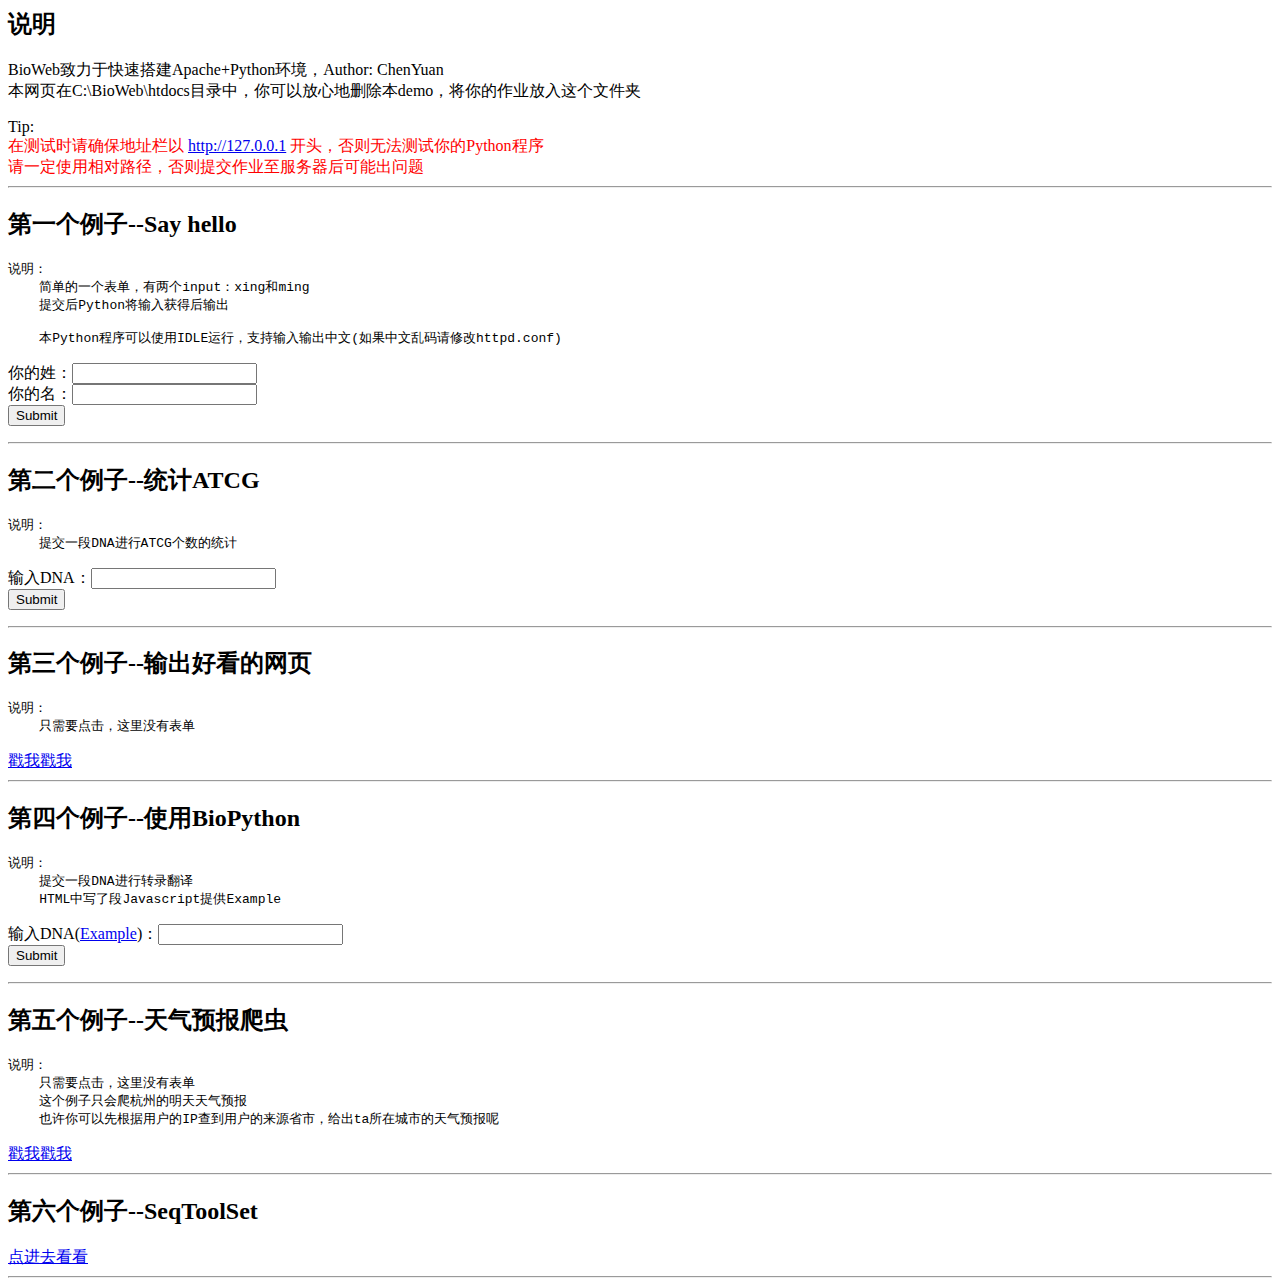
<file: htdocs/index.html>
<html>
<head>
<title>BioWeb一些例子</title>
<meta http-equiv="Content-Type" content="text/html; charset=utf-8" />
</head>
<body>

<!-- 本网页说明部分，你的作业不用保留本部分 -->

<div style="display:none;color:red" id="alert">
<!-- 如果你直接把这个示例程序上传就会显示这个警告哟~ -->
检测到本示例程序被提交至服务器，请删除本demo后重新提交你的作品 <a href="http://binfo.qs1401.com/?action=back">去上传作业</a>
</div>

<h2>说明</h2>
<p>
BioWeb致力于快速搭建Apache+Python环境，Author: ChenYuan<br>
本网页在C:\BioWeb\htdocs目录中，你可以放心地删除本demo，将你的作业放入这个文件夹<br>
</p>
<div id="tip">
Tip:<br>
<font color="red">
在测试时请确保地址栏以 <a href="http://127.0.0.1/">http://127.0.0.1</a> 开头，否则无法测试你的Python程序<br>
请一定使用相对路径，否则提交作业至服务器后可能出问题
</font><br>
</div>

<hr>

<h2>第一个例子--Say hello</h2>
<p>
<pre>
说明：
    简单的一个表单，有两个input：xing和ming
    提交后Python将输入获得后输出
    
    本Python程序可以使用IDLE运行，支持输入输出中文(如果中文乱码请修改httpd.conf)
</pre>
</p>
<!-- 注意复制表单 -->
<form action="demo1.py" method="post">
你的姓：<input name="xing"><br>
你的名：<input name="ming"><br>
<input type="submit">
</form>
<hr>

<h2>第二个例子--统计ATCG</h2>
<p>
<pre>
说明：
    提交一段DNA进行ATCG个数的统计
</pre>
</p>
<!-- 注意复制表单 -->
<form action="demo2.py" method="post">
输入DNA：<input name="dna"><br>
<input type="submit">
</form>
<hr>

<h2>第三个例子--输出好看的网页</h2>
<p>
<pre>
说明：
    只需要点击，这里没有表单
</pre>
</p>
<!-- 这就是个超链接 -->
<a href="demo3/demo3.py">戳我戳我</a>
<hr>

<h2>第四个例子--使用BioPython</h2>
<p>
<pre>
说明：
    提交一段DNA进行转录翻译
    HTML中写了段Javascript提供Example
</pre>
</p>
<!-- 注意复制表单 -->
<a name="demo4"></a>
<form action="demo4.py" method="post">
输入DNA(<a href="#demo4" onclick="document.getElementById('demo4').value='ATGATAAATATTTTTTCTATTTTTGACCCTACTACTAATTATTATCTATCATTAAATTGATTAAGAATAT'">Example</a>)：<input name="dna" id="demo4" value=""><br>
<input type="submit">
</form>
<hr>

<h2>第五个例子--天气预报爬虫</h2>
<p>
<pre>
说明：
    只需要点击，这里没有表单
    这个例子只会爬杭州的明天天气预报
    也许你可以先根据用户的IP查到用户的来源省市，给出ta所在城市的天气预报呢
</pre>
</p>
<!-- 这就是个超链接 -->
<a href="demo5.py">戳我戳我</a>
<hr>

<h2>第六个例子--SeqToolSet</h2>
<p>
</p>
<!-- 这就是个超链接 -->
<a href="demo6/index.html">点进去看看</a>
<hr>

<!-- 检测一下是不是在服务器上运行，如果是显示警告 -->
<script>
if(window.location.host=="b.qs1401.com"){
    document.getElementById("alert").style.display="block";
    document.getElementById("tip").style.display="none";
}
</script>

</body>

</html>
</file>
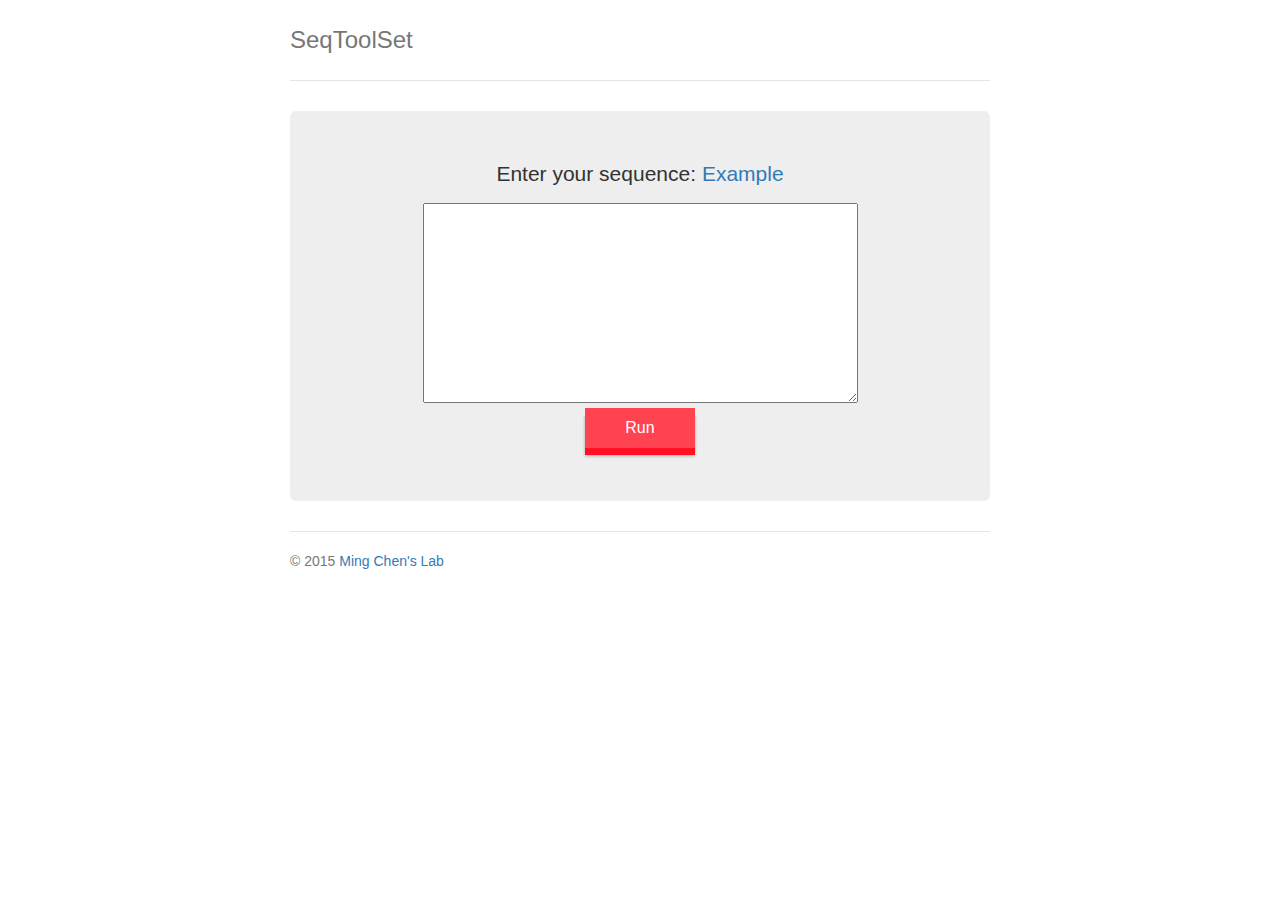
<file: htdocs/demo6/index.html>
<!DOCTYPE html>
<html>
  <head>
    <meta charset="utf-8">
    <meta http-equiv="X-UA-Compatible" content="IE=edge">
    <meta name="viewport" content="width=device-width, initial-scale=1">
    <!-- The above 3 meta tags *must* come first in the head; any other head content must come *after* these tags -->
    <link rel="icon" href="favicon.ico">

    <title>SeqToolSet</title>

    <!-- Bootstrap core CSS -->
    <link href="css/bootstrap.css" rel="stylesheet">

    <!-- Custom styles for this template -->
    <link href="css/jumbotron-narrow.css" rel="stylesheet">
    <link rel="stylesheet" type="text/css" href="css/main.css">
    <link rel="stylesheet" type="text/css" href="css/buttons.css">
  </head>
  <body>
    <div class="container">
      <div class="header clearfix">
        <h3 class="text-muted">SeqToolSet</h3>
      </div>

      <div class="jumbotron">
        <p class="lead">Enter your sequence: 
            <a href="#" onclick="document.getElementById('seq').value='[base64]'">Example</a></p>
        <div class="form1">
          <form class="form-horizontal" action="run.py" method="post" enctype="multipart/form-data">
            <fieldset>
  
              <div class="control-group">

                <!-- Textarea -->
                <div class="controls">
                  <div class="textarea">
                    <textarea id="seq" name="dna"></textarea>
                  </div>
                </div>
              </div>

              <div class="control-group">
                <!-- Button -->
                <div class="controls">
                  <button class="button button-3d button-caution">Run</button>
                </div>
              </div>

            </fieldset>
          </form>        	
        </div>
      </div>

      <footer class="footer">
        <p>© 2015 <a href="http://www.cls.zju.edu.cn/binfo/" target="_blank">Ming Chen's Lab</a></p>
      </footer>

    </div>
  </body>
</html
</file>
<file: htdocs/demo6/css/jumbotron-narrow.css>
/* Space out content a bit */
body {
  padding-top: 20px;
  padding-bottom: 20px;
}

/* Everything but the jumbotron gets side spacing for mobile first views */
.header,
.marketing,
.footer {
  padding-right: 15px;
  padding-left: 15px;
}

/* Custom page header */
.header {
  padding-bottom: 20px;
  border-bottom: 1px solid #e5e5e5;
}
/* Make the masthead heading the same height as the navigation */
.header h3 {
  margin-top: 0;
  margin-bottom: 0;
  line-height: 40px;
}

/* Custom page footer */
.footer {
  padding-top: 19px;
  color: #777;
  border-top: 1px solid #e5e5e5;
}

/* Customize container */
@media (min-width: 768px) {
  .container {
    max-width: 730px;
  }
}
.container-narrow > hr {
  margin: 30px 0;
}

/* Main marketing message and sign up button */
.jumbotron {
  text-align: center;
  border-bottom: 1px solid #e5e5e5;
}
.jumbotron .btn {
  padding: 14px 24px;
  font-size: 21px;
}

/* Supporting marketing content */
.marketing {
  margin: 40px 0;
}
.marketing p + h4 {
  margin-top: 28px;
}

/* Responsive: Portrait tablets and up */
@media screen and (min-width: 768px) {
  /* Remove the padding we set earlier */
  .header,
  .marketing,
  .footer {
    padding-right: 0;
    padding-left: 0;
  }
  /* Space out the masthead */
  .header {
    margin-bottom: 30px;
  }
  /* Remove the bottom border on the jumbotron for visual effect */
  .jumbotron {
    border-bottom: 0;
  }
}
</file>
<file: htdocs/demo6/css/main.css>
form{
	text-align: center;
}

.form1{
	margin-left: auto;
	margin-right: auto;
	max-width: 75%;
	height: 250px;
	font-family: inherit;
	font-size: 14px;
	letter-spacing:1.5px;
}

.jumbotron-head {
  padding-top: 30px;
  padding-bottom: 30px;
  margin-bottom: 30px;
  color: white;
  background: linear-gradient(135deg, rgb(39, 27, 56), rgb(86, 61, 124), rgb(121, 82, 179));
}
.jumbotron-head h1,
.jumbotron-head .h1 {
  color: inherit;
}
.jumbotron-head p {
  margin-bottom: 15px;
  font-size: 21px;
  font-weight: 200;
}
.jumbotron-head > hr {
  border-top-color: #d5d5d5;
}
.container .jumbotron-head,
.container-fluid .jumbotron-head {
  border-radius: 6px;
}
.jumbotron-head .container {
  max-width: 100%;
}
@media screen and (min-width: 768px) {
  .jumbotron-head {
    padding-top: 48px;
    padding-bottom: 48px;
  }
  .container .jumbotron-head,
  .container-fluid .jumbotron-head {
    padding-right: 60px;
    padding-left: 60px;
  }
  .jumbotron-head h1,
  .jumbotron-head .h1 {
    font-size: 63px;
  }
}
</file>
